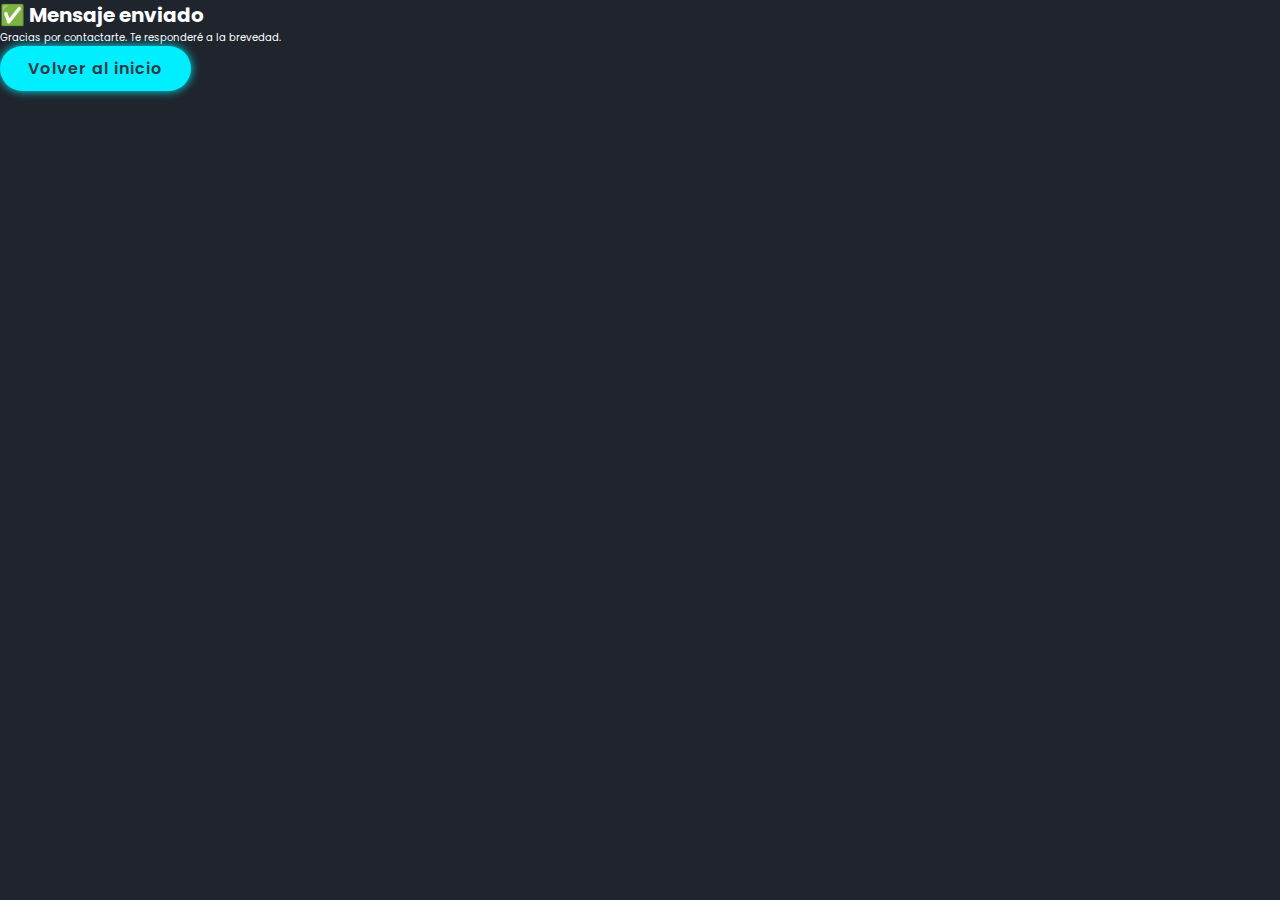
<file: success.html>
<!doctype html>
<html lang="es">
  <head>
    <meta charset="UTF-8" />
    <title>Mensaje enviado</title>
    <link rel="stylesheet" href="style.css" />
  </head>
  <body class="success-page">
    <div class="success-box">
      <h1>✅ Mensaje enviado</h1>
      <p>Gracias por contactarte. Te responderé a la brevedad.</p>

      <a href="/" class="btn">Volver al inicio</a>
    </div>
  </body>
</html>
</file>
<file: style.css>
@import url('https://fonts.googleapis.com/css2?family=Poppins:wght@300;400;500;600;700;800;900&display=swap');


*{
    margin: 0;
    padding: 0;
    box-sizing: border-box;
    text-decoration: none;
    list-style: none;
    border: none;
    outline: none;
    scroll-behavior: smooth;
    font-family: 'Poppins', sans-serif;
}

:root{
    --bg-color: #1f242d;
    --second-bg-color: #323946;
    --text-color: #fff;
    --main-color: #0ef;
}

html{
    font-size: 62.5%;
    overflow-x: hidden;
}

body{
    background: var(--bg-color);
    color: var(--text-color);
}

section{
    min-height: 100vh;
    padding: 10rem 9% 2rem;
}

.header{
    position: fixed;
    top: 0;
    left: 0;
    width: 100%;
    padding: 2rem 9%;
    background: var(--bg-color);
    display: flex;
    justify-content: space-between;
    z-index: 100;
}

.header.sticky{
    border-bottom: .1rem solid rgba(0,0,0,.2);
}

.logo{
    font-size: 2.5rem;
    color: var(--text-color);
    font-weight: 600;
    cursor: default;
}

.navbar a{
    font-size: 1.7rem;
    color: var(--text-color);
    margin-left: 4rem;
    transition: .3s;
}

.navbar a:hover{
    color: var(--main-color);
}

.navbar a:hover,
.navbar a.active{
    color: var(--main-color);
}
    
#menu-icon{
    font-size: 3.6rem;
    color: var(--text-color);
    display: none;
}

.home{
    display: flex;
    justify-content: center;
    align-items: center;
}


.home-img img{
    width: 35vw;
    border-radius: 50%;
    margin-left: 3rem;
    animation: floatImage 4s ease-in-out infinite;
}

@keyframes floatImage{
    0%{
        transform: translateY(0);
    }
    50%{
        transform: translateY(-2.4rem);
    }
    100%{
        transform: translateY(0);
    }
}

.home-content h3{
    font-size: 3.2rem;
    font-weight: 700;
}

.home-content h3:nth-of-type(2){
    margin-bottom: 2rem;
}

span{
    color: var(--main-color);
}

.home-content h1{
    font-size: 5.6rem;
    font-weight: 700;
    line-height: 1.3;
}

.home-content p{
    font-size: 1.6rem;
}

.social-media a{
    display: inline-flex;
    justify-content: center;
    align-items: center;
    width: 4rem;
    height: 4rem;
    background: transparent;
    border: .2rem solid var(--main-color);
    border-radius: 50%;
    font-size: 2rem;
    color: var(--main-color);
    margin: 3rem 1.5rem 3rem 0;
    transition: .5s ease;
}

.social-media a:hover{
    background: var(--main-color);
    color: var(--second-bg-color);
    box-shadow: 0 0 1rem var(--main-color);
}

.btn{
    display: inline-block;
    padding: 1rem 2.8rem;
    background: var(--main-color);
    border-radius: 4rem;
    box-shadow: 0 0 1rem var(--main-color);
    font-size: 1.6rem;
    color: var(--second-bg-color);
    letter-spacing: .1rem;
    font-weight: 600;
    transition: .5s ease;
}

.btn:hover{
    box-shadow: none;
}

.about{
    display: flex;
    justify-content: center;
    align-items: center;
    gap: 2rem;
    background: var(--second-bg-color);
}

.about-img img{
    width: 35vw;
    border-radius: 50%;
}

.heading{
    text-align: center;
    font-size: 4.5rem;
}

.about-content h2{
    text-align: left;
    line-height: 1.2;
}

.about-content h3{
    font-size: 2.6rem;
}

.about-content p{
    font-size: 1.6rem;
    margin: 2rem 0 3rem;
}

.technologies h2{
    margin-bottom: 5rem;
}

.technologies-container{
    display: flex;
    justify-content: center;
    align-items: center;
    flex-wrap: wrap;
    gap: 2rem;
}

.technologies-container .technologies-box{
    flex: 1 1 30rem;
    background: var(--second-bg-color);
    padding: 3rem 2rem 4rem;
    border-radius: 2rem;
    text-align: center;
    border: .2rem solid var(--bg-color);
    transition: .5s ease;
}

.technologies-container .technologies-box:hover{
    border-color: var(--main-color);
    transform: scale(1.02);
}


.technologies-box i {
    font-size:  7rem;
    color: var(--main-color);
}

.technologies-box h3{
    font-size: 2.6rem;
}

.portfolio{
    background: var(--second-bg-color);
}

.portfolio h2{
    margin-bottom: 4rem;
}

.portfolio-container{
    display: grid;
    grid-template-columns: repeat(3, 1fr);
    align-items: center;
    gap: 2.5rem;
}

.portfolio-container .portfolio-box{
    position: relative;
    border-radius: 2rem;
    box-shadow: 0 0 1rem var(--bg-color);
    overflow: hidden;
    display: flex;
}

.portfolio-box img{
    width: 100%;
    height: 100%;
    transition: .5s ease;
}

.portfolio-box:hover img{
    transform: scale(1.1);
}


.portfolio-box .portfolio-layer{
    position: absolute;
    bottom: 0;
    left: 0;
    width: 100%;
    height: 100%;
    background: linear-gradient(rgba(0,0,0,.1), var(--main-color));
    display: flex;
    justify-content: center;
    align-items: center;
    flex-direction: column;
    text-align: center;
    padding: 0 4rem;
    transform: translateY(100%);
    transition: .5s ease;
}

.portfolio-box:hover .portfolio-layer{
    transform: translateY(0);

}


.portfolio-layer h4{
    font-size: 3rem;
}

.portfolio-layer p{
    font-size: 1.6rem;
    margin: .3rem 0 1rem;
}

.portfolio-layer a{
    display: inline-flex;
    justify-content: center;
    align-items: center;
    width: 5rem;
    height: 5rem;
    background: var(--text-color);
    border-radius: 50%;
}

.portfolio-layer a i{
    font-size: 2rem;
    color: var(--second-bg-color);
}

.contact h2{
    margin-bottom: 3rem;
}

.contact form{
    max-width: 70rem;
    margin: 1rem auto;
    text-align: center;
    margin-bottom: 3rem;
}

.contact form .input-box{
    display: flex;
    justify-content: space-between;
    flex-wrap: wrap;
}

.contact form .input-box input,
.contact form textarea{
    width: 100%;
    padding: 1.5rem;
    font-size: 1.6rem;
    color: var(--text-color);
    background: var(--second-bg-color);
    border-radius: .8rem;
    margin: 0.7rem 0;
}

.contact form .input-box input{
    width: 49%;
}

.contact form textarea{
    resize: none;
}

.contact form .btn{
    margin-top: 2rem;
    cursor: pointer;
}

.footer{
    display: flex;
    justify-content: space-between;
    align-items: center;
    flex-wrap: wrap;
    padding: 2rem 9%;
    background: var(--second-bg-color);
}

.footer-text p{
    font-size: 1.6rem;
}

.footer-iconTop a{
    display: inline-flex;
    justify-content: center;
    align-items: center;
    padding: .8rem;
    background: var(--main-color);
    border-radius: .8rem;
    transition: .5s ease;
}

.footer-iconTop a:hover{
    box-shadow: 0 0 1rem var(--main-color);
}


.footer-iconTop a i{
    font-size: 2.4rem;
    color: var(--second-bg-color);
}


/* queries */

@media(max-width:1200px){

    html{
        font-size: 55%;
    }

}


@media(max-width:991px){

    .header{
        padding: 2rem 3%;
    }

    section{
        padding: 10rem 3% 2rem;
    }

    .technologies{
        padding: 7rem;
    }

    .portfolio{
        padding-bottom: 7rem;
    }

    .contact{
        min-height: auto;
    }

    .footer{
        padding: 2rem 3%;
    }
}

@media(max-width:768px){
    #menu-icon{
        display: block;
    }

    .navbar{
        position: absolute;
        top: 100%;
        left: 0;
        right: 0;
        width: 100%;
        padding: 1rem 3%;
        background: var(--bg-color);
        border-top: .1rem solid rgba(0,0,0,.2);
        box-shadow: 0 .5rem 1rem rgba(0,0,0,.2);
        display: none;
    }

    .navbar.active{
        display: block;
    }

    .navbar a{
        display: block;
        font-size: 2rem;
        margin: 3rem 0;
    }

    .home{
        flex-direction: column;
    }

    .home-content h3{
        font-size: 2.6rem;
    }

    .home-content h1{
        font-size: 5rem;
    }

    .home-img img{
        width: 70vw;
        margin-top: 4rem;
    }

    .about{
        flex-direction: column-reverse;
    }

    .about img{
        width: 70vw;
        margin-top: 4rem;
    }

    .technologies h2{
        margin-bottom: 3rem;
    }

    .portfolio h2{
        margin-bottom: 3rem;
    }

    .portfolio-container{
        grid-template-columns: repeat(2, 1fr);
    }
}

@media(max-width:617px){

    .portfolio-container{
        grid-template-columns: 1fr;
    }


}

@media(max-width:450px){
    html{
        font-size: 50%;
    }

    .contact form .input-box input{
        width: 100%;
    }

}

@media(max-width:365px){
    .home-img img{
        width: 90vw;
    }

    .about-img img{
        width: 90vw;
    }

    .footer{
        flex-direction: column-reverse;
    }

    .footer p{
        text-align: center;
        margin-top: 2rem;
    }

}
</file>
